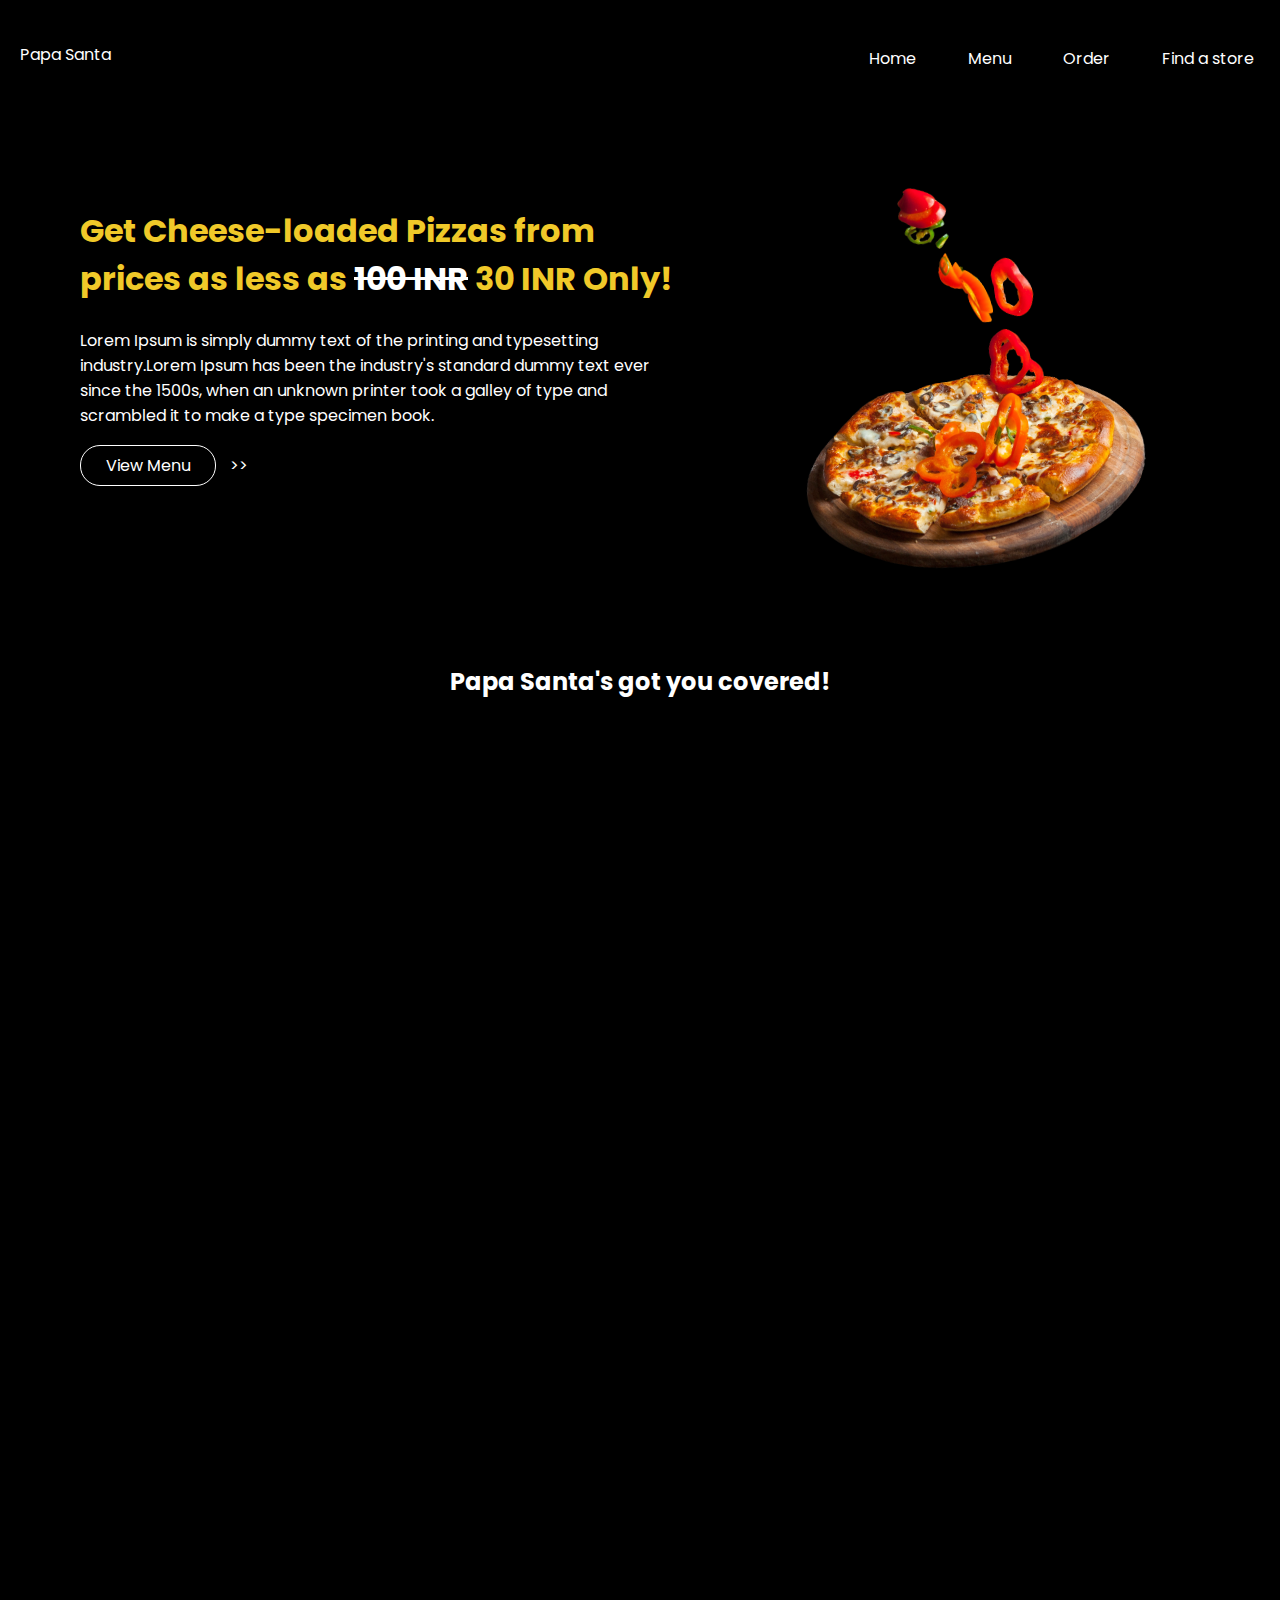
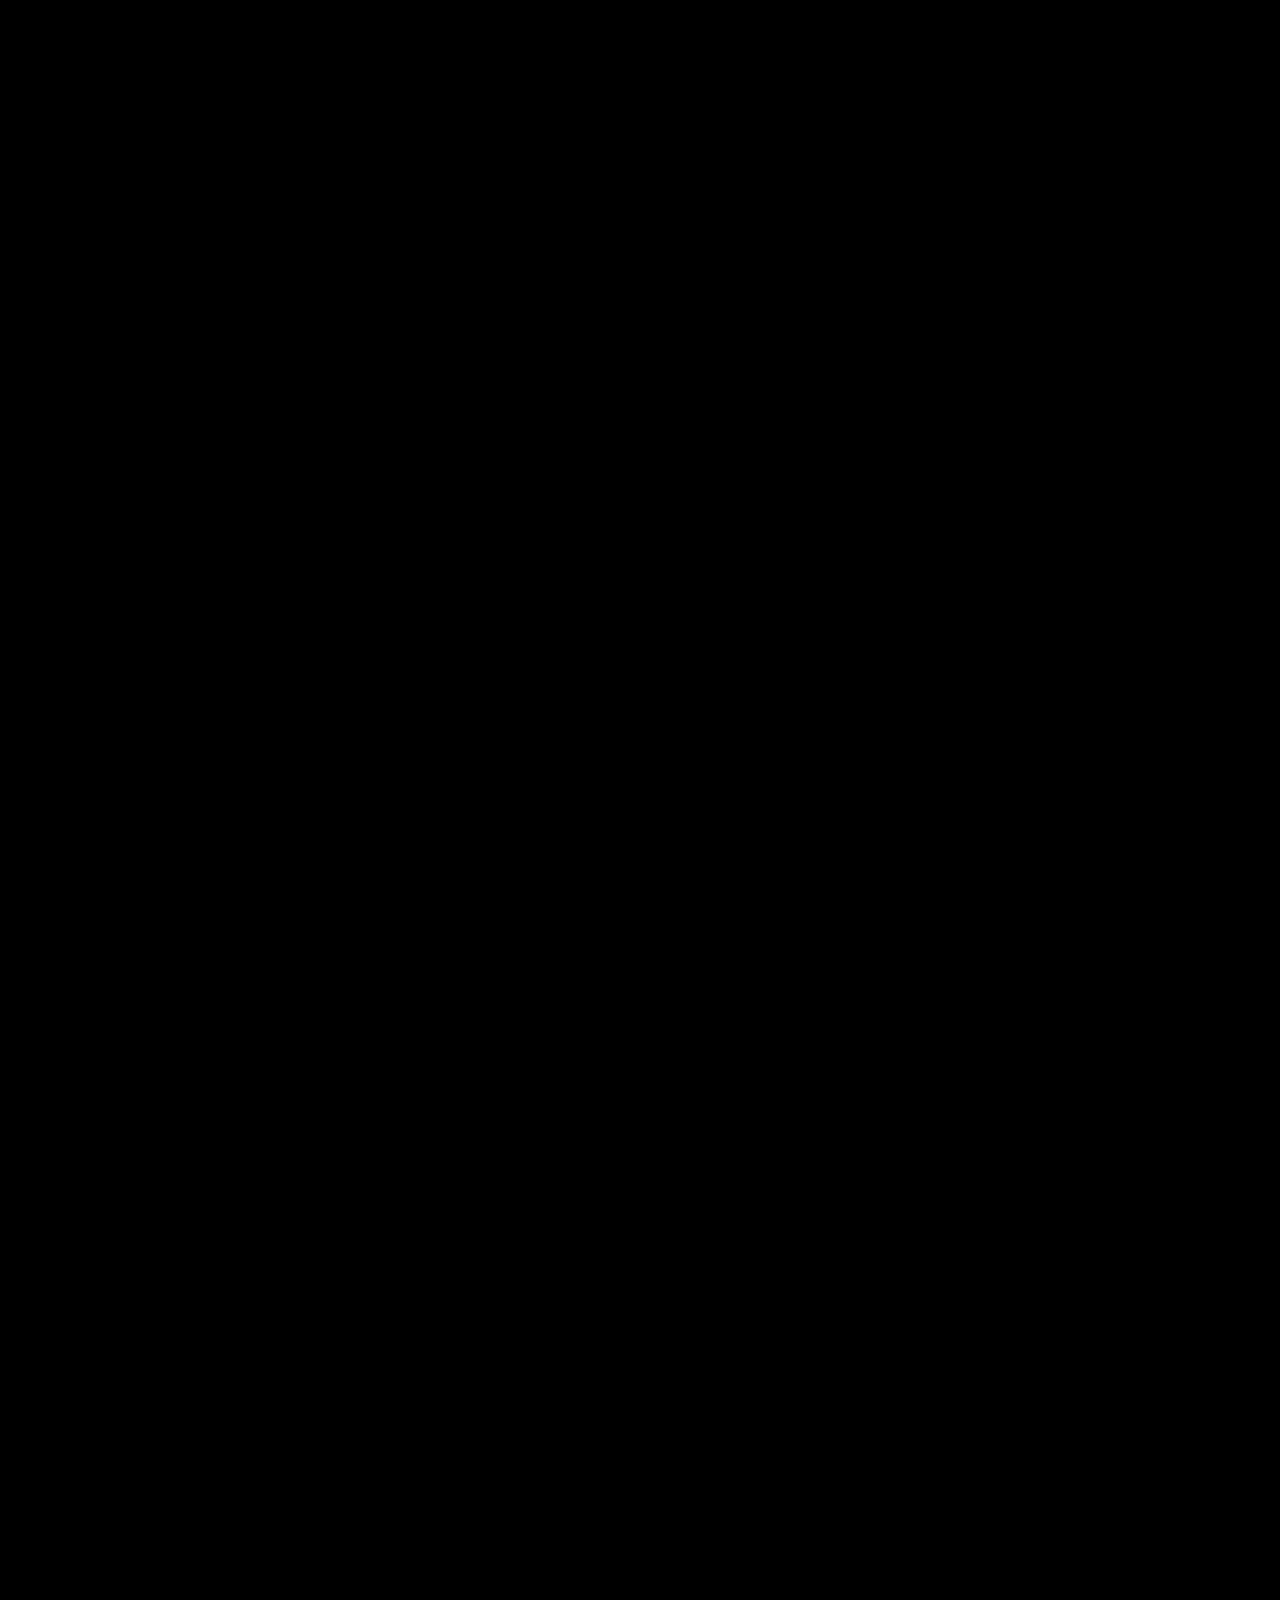
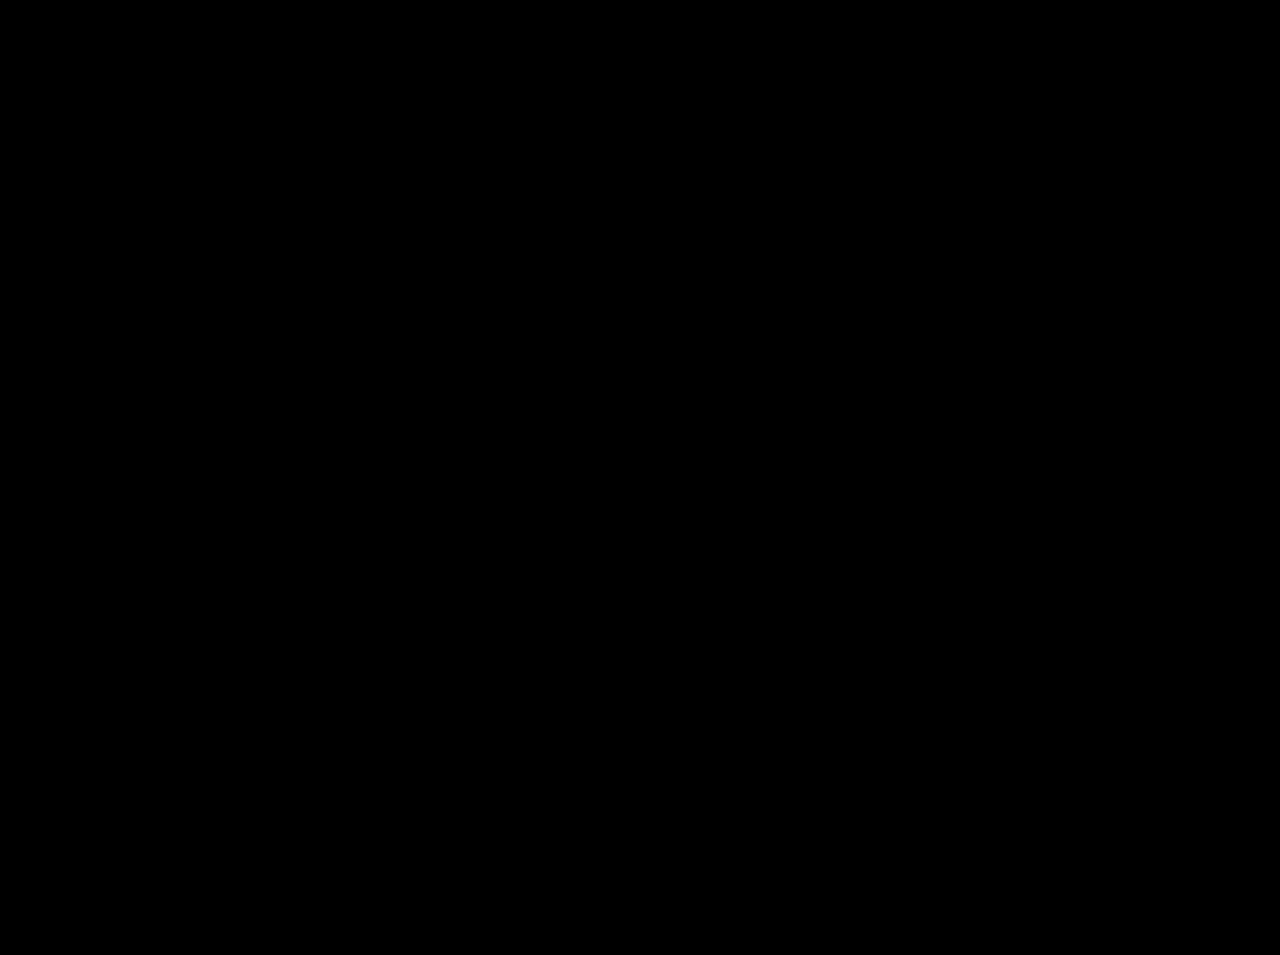
<file: index.html>
<!DOCTYPE html>
<html lang="en">

<head>
    <meta charset="UTF-8">
    <meta http-equiv="X-UA-Compatible" content="IE=edge">
    <meta name="viewport" content="width=device-width, initial-scale=1.0">
    <title>Papa Santa</title>
    <link rel="stylesheet" href="./css/style.css">
    <link rel="preconnect" href="https://fonts.gstatic.com">
    <link href="https://fonts.googleapis.com/css2?family=Poppins&display=swap" rel="stylesheet">
</head>

<body>

    <!--Header Section starts-->

    <nav class="navbar">
        <div class="brand">Papa Santa</div>

        <a href="#" class="toggle-button">
            <span class="bar"></span>
            <span class="bar"></span>
            <span class="bar"></span>
        </a>

        <div class="r-nav">

            <ul>
                <li><a href="index.html">Home</a></li>
                <li><a href="menu.html">Menu</a></li>
                <li><a href="#">Order</a></li>
                <li><a href="#">Find a store</a></li>
            </ul>

        </div>
    </nav>

    <!--Header ends-->

    <!-- Intro div -->

    <div class="intro">
        <div class="hero-img">
            <img class="pizza"
                src="images/side-view-pizza-with-slices-bell-pepper-pizza-slices-flour-board-cookware-removebg-preview.png">
        </div>
        <div class="content-1">
            <h1>Get Cheese-loaded Pizzas from prices as less as <del>100 INR</del> 30 INR Only!</h1><br>
            <p>Lorem Ipsum is simply dummy text of the printing and typesetting industry.Lorem Ipsum has been the
                industry's standard dummy text ever since the 1500s, when an unknown printer took a galley of type and
                scrambled it to make a type specimen book.</p><br><a class="btn" href="menu.html">View Menu</a><span
                class="arrows"> >></span>
        </div>
    </div>

    <!-- Feautures -->

    <div class="outer-1">
        <div class="cont-1">
            <h2>Papa Santa's got you covered!</h2>
            <div class="cont-2 reveal">
                <div class="features">
                    <div class="img-cont"><img src="./images/pizza-removebg-preview.png" class="m-img"></div>
                    <div class="content-2">
                        <h3>Chessy</h3><br>
                        <p> Cheesy bites all day!</p>
                    </div>
                </div>
                <div class="features">
                    <div class="img-cont"><img src="./images/pizza (2).png" class="m-img"></div>
                    <div class="content-2">
                        <h3>Warm and Fresh</h3><br>
                        <p>Served warm and fresh!</p>
                    </div>
                </div>
                <div class="features">
                    <div class="img-cont"><img src="./images/pizza-box-removebg-preview.png" class="m-img"></div>
                    <div class="content-2">
                        <h3>Eco-friendly packages</h3><br>
                        <p>We care about the environment!</p>
                    </div>
                </div>
                <div class="features">
                    <div class="img-cont"><img src="./images/cheap-removebg-preview.png" class="m-img"></div>
                    <div class="content-2">
                        <h3>Affordable Prices</h3><br>
                        <p>We care about you!</p>
                    </div>
                </div>
            </div>
        </div>
    </div>

    <!-- Why Us -->

    <div class="outer-4 reveal">
        <div class="cont-5">
            <div class="cont-5-img-cont"><img src="images/pizza1-removebg-preview.png" class="cont-5-img"></div>
            <div class="cont-5-content">
                <h1 style="color:#F0C929;">Customizable Pizzas!</h1>
                <h1> on top of a diverse menu</h1><br>Customize your pizza with various toppings, cheese and much more.
                Lorem Ipsum is simply dummy text of the printing and typesetting industry.Lorem Ipsum has been the
                industry's standard dummy text ever since the 1500s, when an unknown printer took a galley of type and
                scrambled it to make a type specimen book. <br><br><button class="btn">Customize Now</button><span
                    class="arrows"> >></span>
            </div>
        </div>
    </div>


    <div class="outer-2 reveal">
        <div class="cont-3">
            <div class="cont-3-content">
                <h1>No Added Preservaties or artifical colorants</h1><br><br>All our ingridients are organic and fresh
                out of the farm!Lorem Ipsum is simply dummy text of the printing and typesetting industry. Lorem Ipsum
                has been the industry's standard dummy text ever since the 1500s, when an unknown printer took a galley
                of type and scrambled it to make a type specimen book.
            </div>
            <div class="cont-3-img-cont"><img src="images/ingridients-removebg-preview.png" class="cont-3-img"></div>
        </div>
    </div>

    <div class="outer-3 reveal">
        <div class="cont-4">
            <div class="cont-4-img-cont"><img src="images/coupon-removebg-preview.png" class="cont-4-img"></div>
            <div class="cont-4-content">
                <h1 style="color:#F0C929;">Everyday offers and deals!</h1>
                <h1> because why not?</h1><br>Apart from being known as the cheapest pizza out there, we give out
                everyday deals, coupons and offers! because why not ? Lorem Ipsum is simply dummy text of the printing
                and typesetting industry. <br><br><button class="btn">Get deals</button><span class="arrows"> >></span>
            </div>
        </div>
    </div>

    <!-- Impact -->

    <div class="outer-5 reveal">
        <h2 class="heading">Papa Santa is Changing the industry</h2><br>
        <h2 class="heading" style="color:#F0C929;">Everyday!</h2><br>
        <div class="cont-6">

            <div class="cont-6-img-cont">
                <img src="images/pizza1-removebg-preview.png" class="cont-6-img">
            </div>
            <div class="flex-inner">
                <div class="inners" id="c-img-1">
                    <div><img src="images/Group 1.png" class="c-img"></div>
                    <div>
                        <p>We support farmers by purchasing their produce </p>
                    </div>
                </div>
                <div class="inners" id="c-img-2">
                    <div><img src="images/Group 2.png" class="c-img"></div>
                    <div>
                        <p>We support environmental organizations by donating</p>
                    </div>
                </div>
                <div class="inners" id="c-img-3">
                    <div><img src="images/Group 3.png" class="c-img"></div>
                    <div>
                        <p>We are Non- GMO, all our produce are 100% organic </p>
                    </div>
                </div>
                <div class="inners" id="c-img-4">
                    <div><img src="images/Group 4.png" class="c-img"></div>
                    <div>
                        <p>We support fair trade, we make sure all our trade-partners get paid what they deserve</p>
                    </div>
                </div>
            </div>
        </div>
    </div>

    <!-- Closing div -->

    <div class="outer-6 reveal">
        <div class="cont-7">
            <h2 class="heading">We would <span style="color:#F0C929;">love</span> to serve you <span
                    style="color:#F0C929;">today!</span></h2>
            <img src="images/closing-img-removebg-preview.png" class="close-img"><br>
            <div class="f-btn"><button class="btn ">Find Nearby store</button><span class="arrows"> >></span></div>
        </div>
    </div>

    <!-- Footer -->

    <footer>
        <div class="footer reveal">
            <div class="foot-cont">
                <h3>About-Us</h3>
                We sell organic cheesy pizza's<br> at low rates
            </div>
            <div class="foot-cont">
                <h3>Policy</h3>
                <ul>
                    <li><a href="#">Privacy Policy</a></li>
                    <li><a href="#">Terms and Conditions</a></li>
                    <li><a href="#">Disclosure</a></li>
                    <li><a href="#">Cookie Policy</a></li>
                </ul>
            </div>
            <div class="foot-cont">
                <h3>Order</h3>
                <ul>
                    <li><a href="#">Swiggy</a></li>
                    <li><a href="#">Zomato</a></li>
                    <li><a href="#">Uber Eats</a></li>
                </ul>
            </div>
            <div class="foot-cont">
                <h3>Popular Locations</h3>
                <ul>
                    <li><a href="#">Chennai</a></li>
                    <li><a href="#">Mumbai</a></li>
                    <li><a href="#">Delhi</a></li>
                    <li><a href="#">Banglore</a></li>
                </ul>
            </div>
        </div>
        <p class="sign-off reveal">Coded by S.Everly Precia</p>
    </footer>
    <script src="src/script.js"></script>
</body>

</html>
</file>
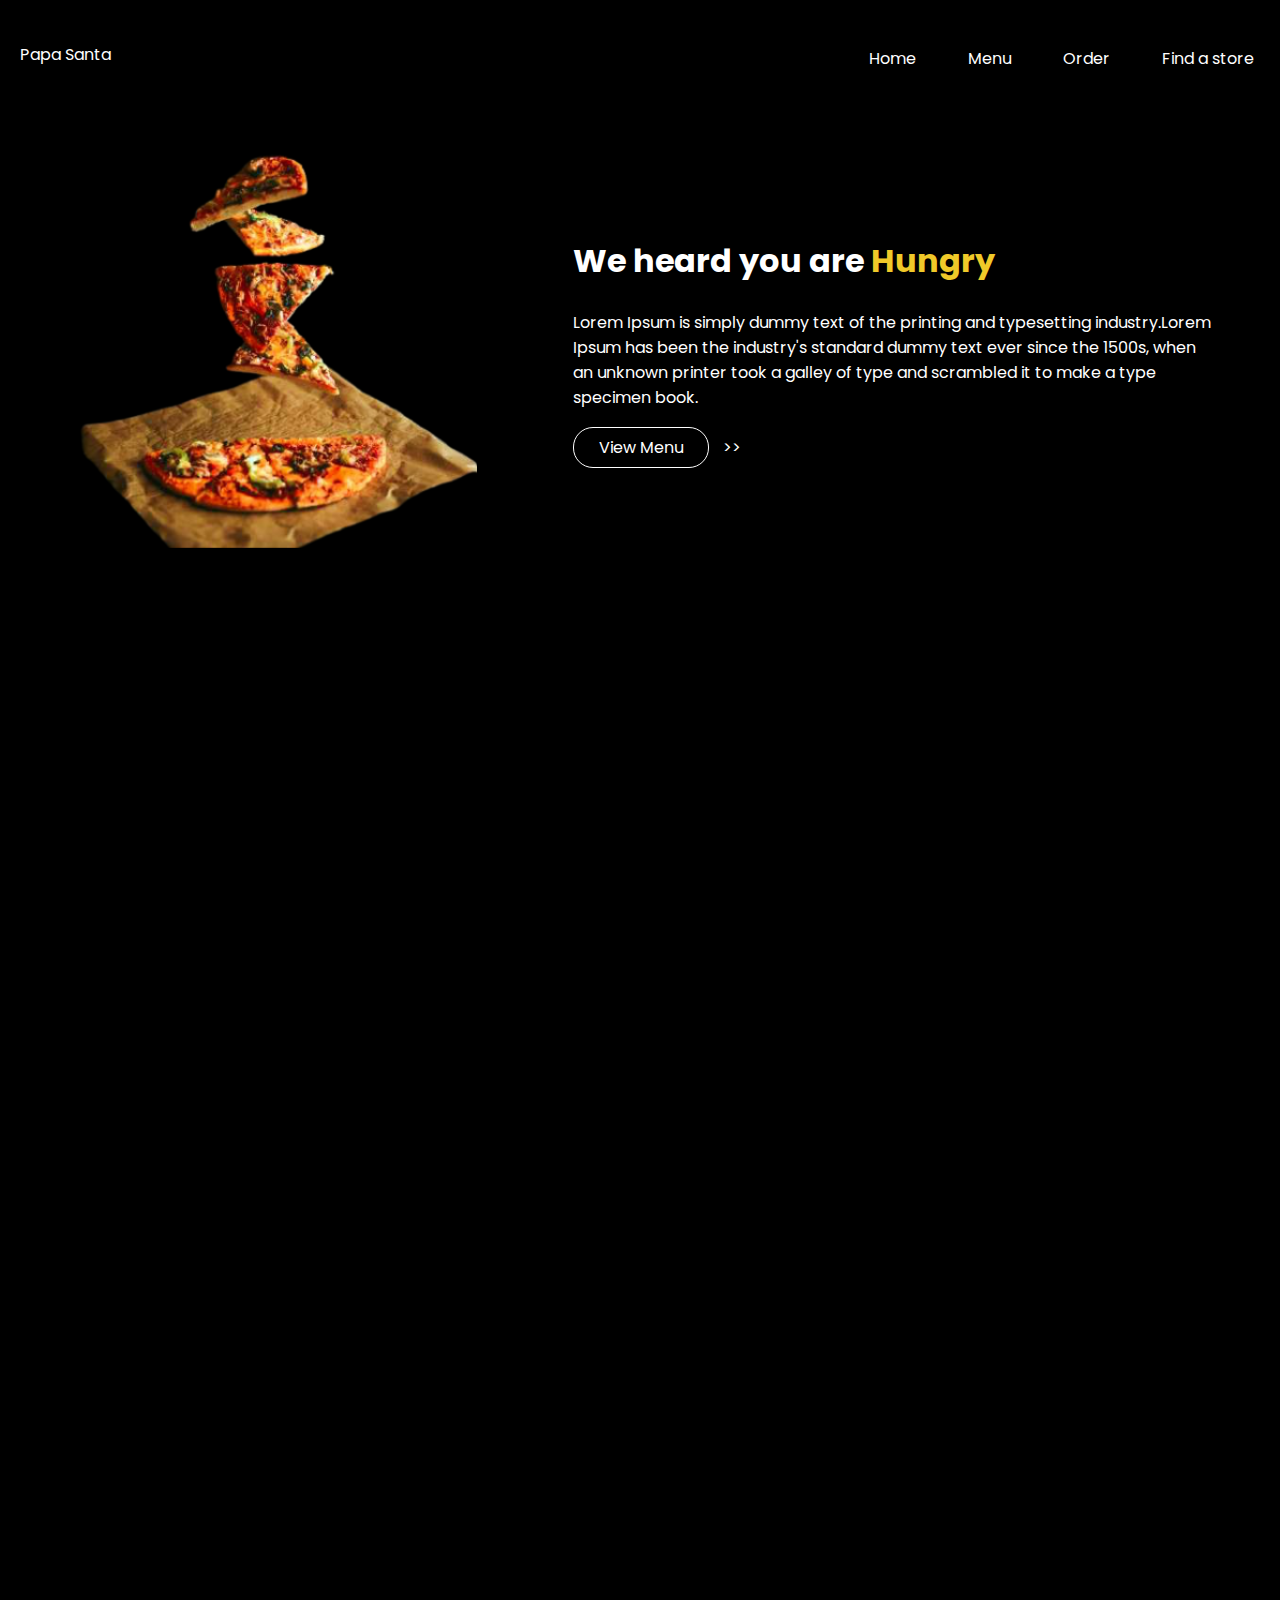
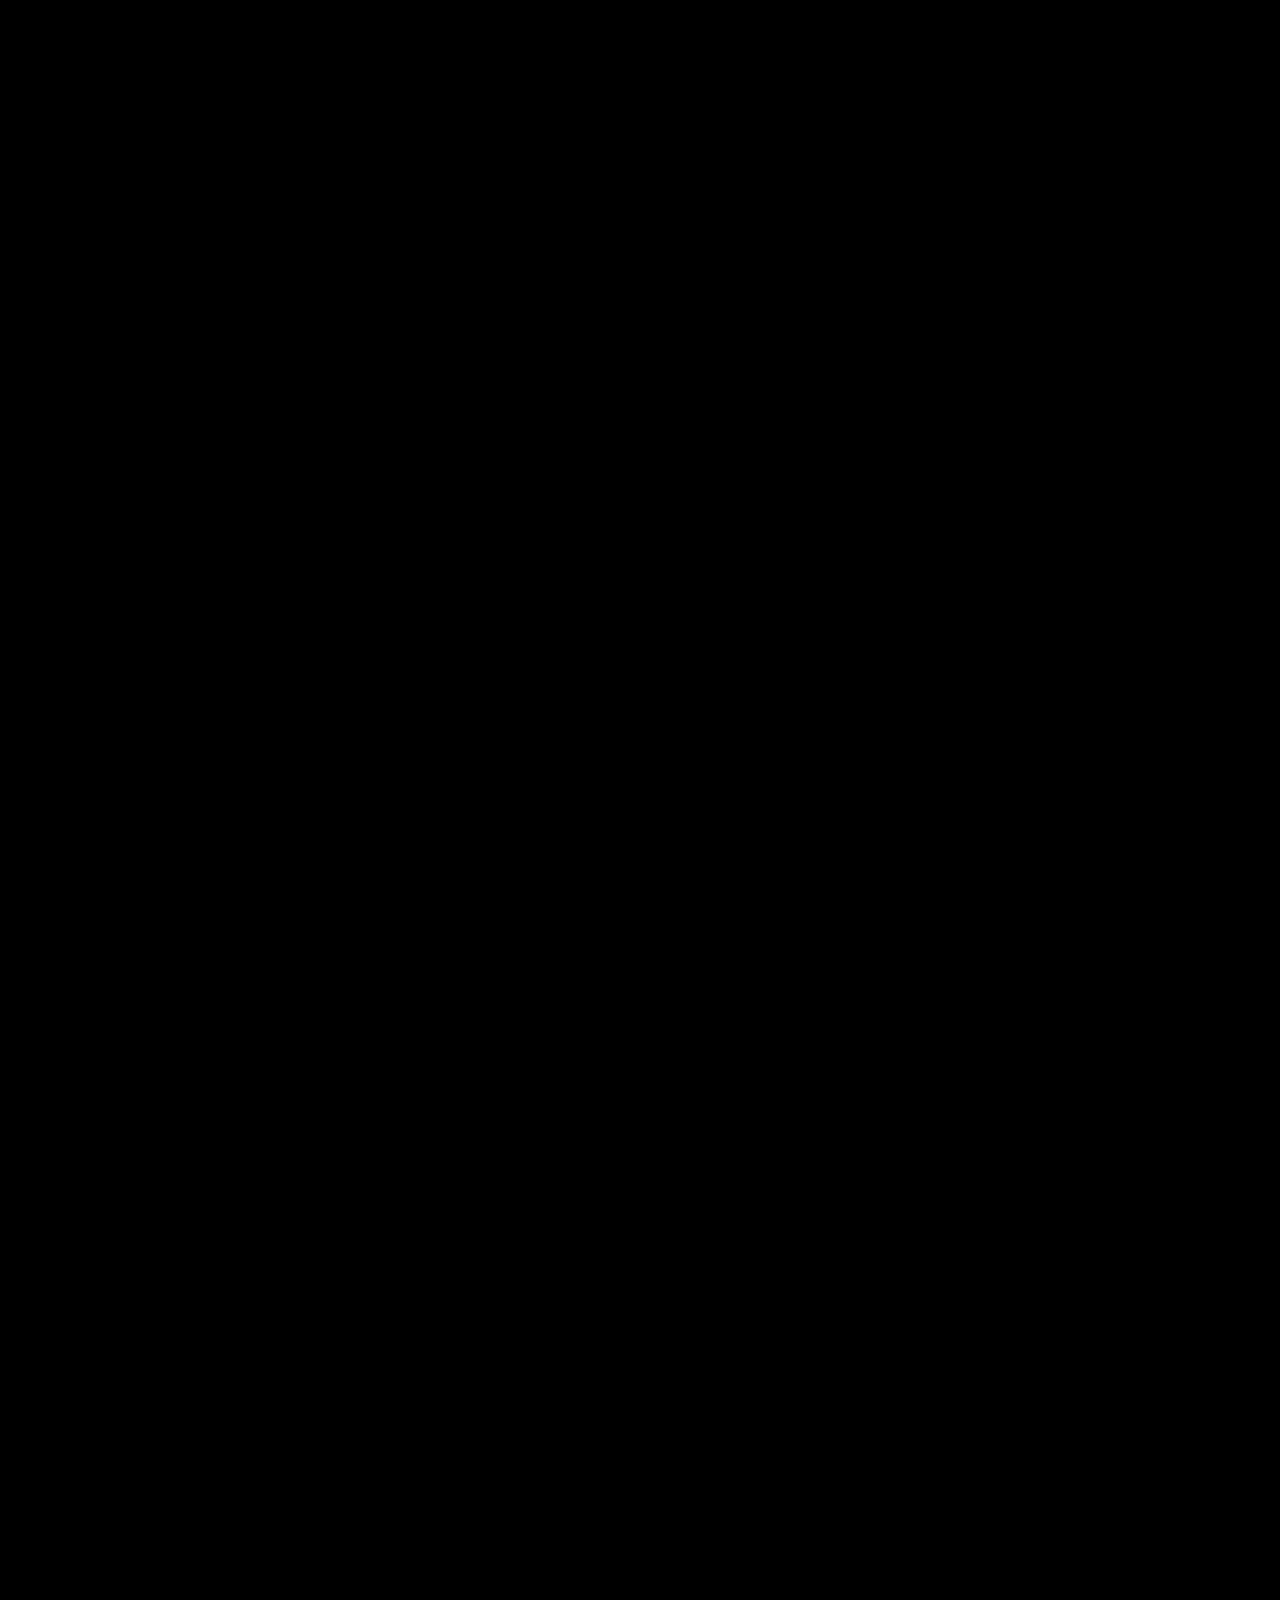
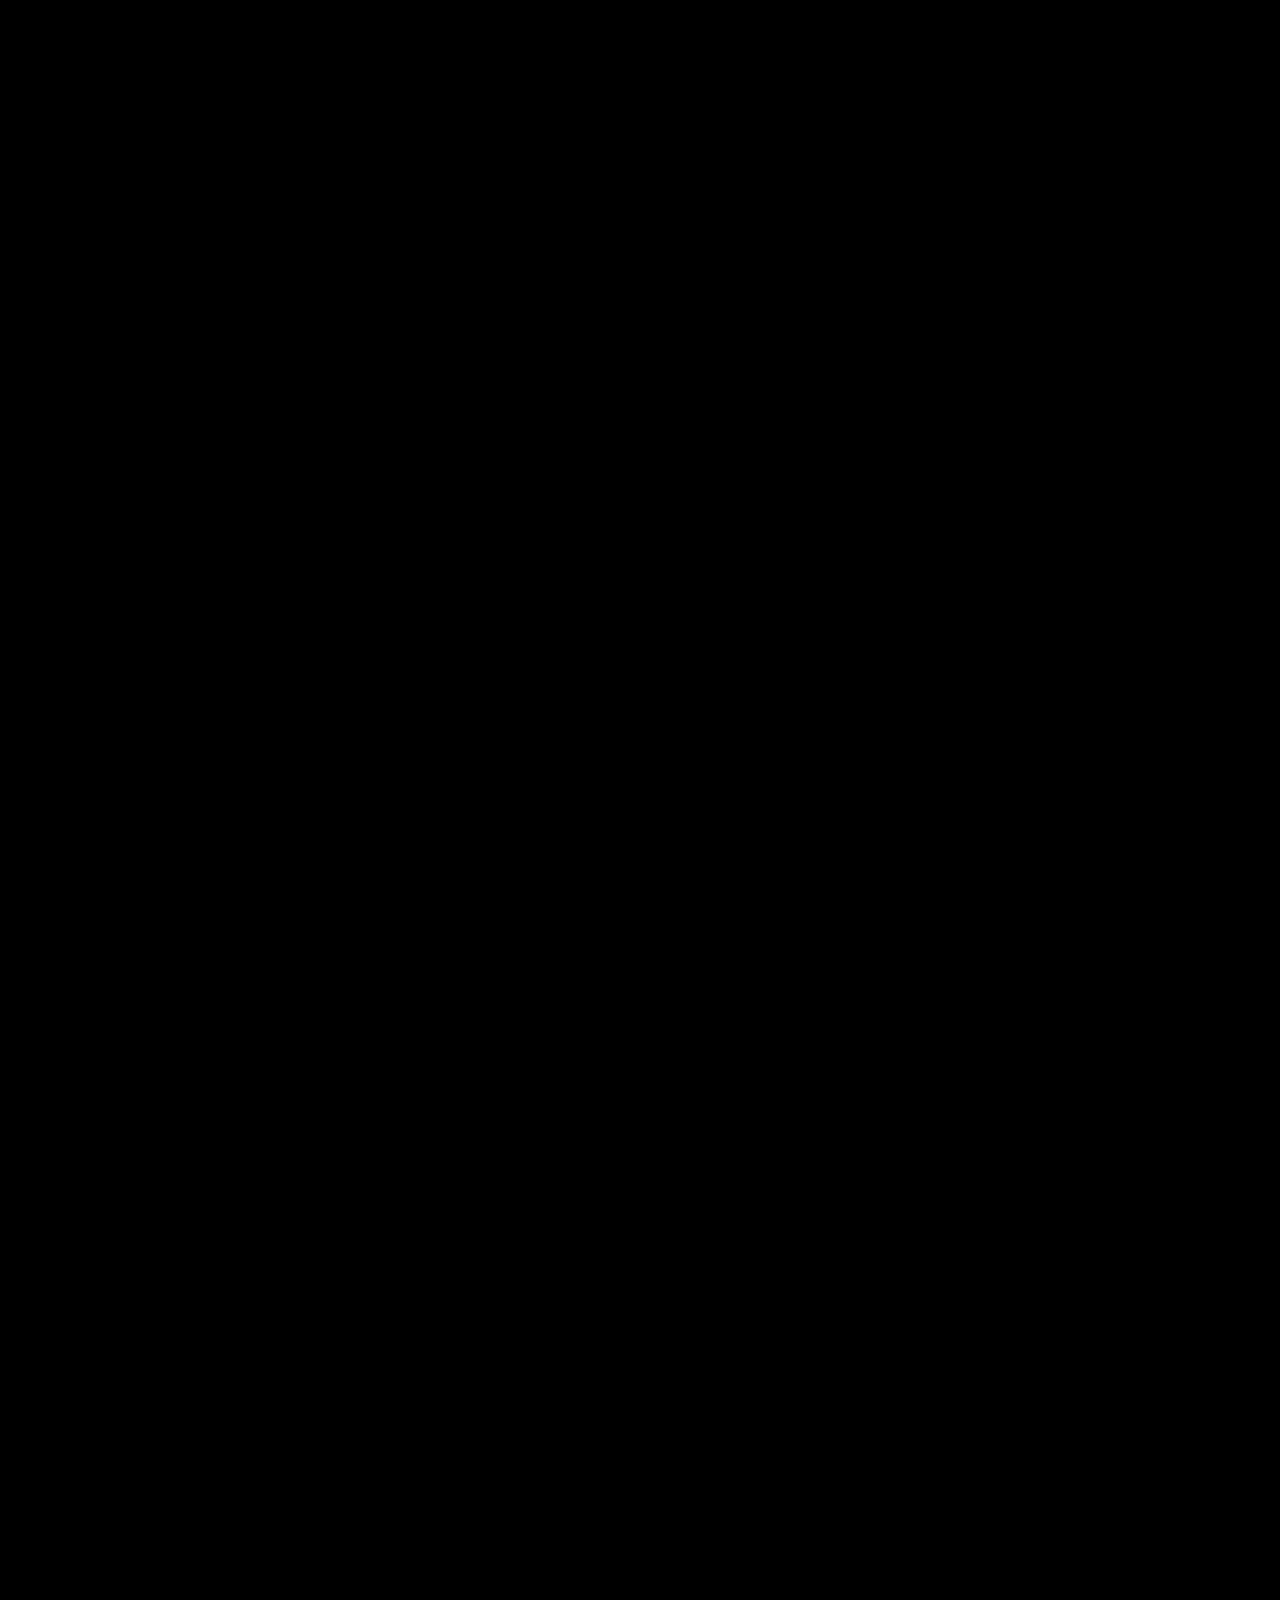
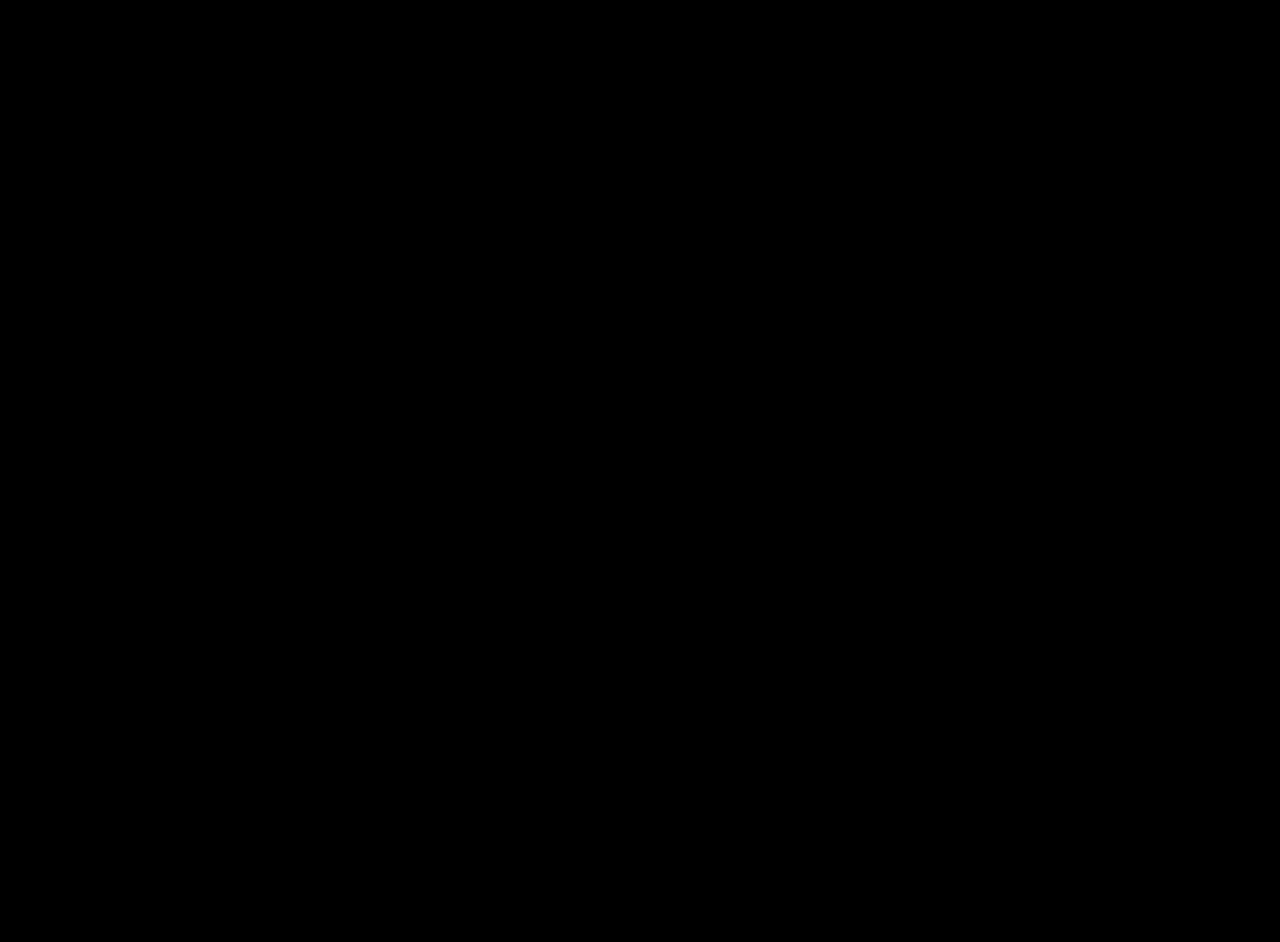
<file: menu.html>
<!DOCTYPE html>
<html lang="en">

<head>
    <meta charset="UTF-8">
    <meta http-equiv="X-UA-Compatible" content="IE=edge">
    <meta name="viewport" content="width=device-width, initial-scale=1.0">
    <title>Menu- Papa Santa</title>
    <link rel="stylesheet" href="./css/menu.css">
    <link rel="preconnect" href="https://fonts.gstatic.com">
    <link href="https://fonts.googleapis.com/css2?family=Poppins&display=swap" rel="stylesheet">
</head>

<body>
    <!--Header Section starts-->

    <nav class="navbar">
        <div class="brand">Papa Santa</div>

        <a href="#" class="toggle-button">
            <span class="bar"></span>
            <span class="bar"></span>
            <span class="bar"></span>
        </a>

        <div class="r-nav">
            <ul>
                <li><a href="index.html">Home</a></li>
                <li><a href="menu.html">Menu</a></li>
                <li><a href="#">Order</a></li>
                <li><a href="#">Find a store</a></li>
            </ul>

        </div>
    </nav>

    <!--Header ends-->

    <!-- Intro div -->

    <div class="intro">
        <div class="hero-img">
            <img class="pizza" src="images/transparent-bg-+-shadow-designify.png">
        </div>
        <div class="content-1">
            <h1>We heard you are <span style="color:#F0C929;">Hungry</span></h1><br>
            <p>Lorem Ipsum is simply dummy text of the printing and typesetting industry.Lorem Ipsum has been the
                industry's standard dummy text ever since the 1500s, when an unknown printer took a galley of type and
                scrambled it to make a type specimen book.</p><br><a href ="#pizza-bar"class="btn">View Menu</a><span
                class="arrows"> >></span>
        </div>
    </div>

    <!-- Pizza Showcase -->

    <div class="pizza-bar  reveal" >

        <div class="pizza-content">
            <div class="cont-4">
                <h1>We have got the <span style="color:#F0C929;">best veg Pizzas</span> in town!</h1>
                <p> A little birdie told us, we believe it's a trustable source. Anyways you should see it for yourself
                    , just to make sure.Lorem Ipsum is simply dummy text of the printing and typesetting industry. Lorem
                    Ipsum has been the industry's standard dummy text ever since the 1500s, when an unknown printer took
                    a galley of type and scrambled it to make a type specimen book.</p>
            </div>
            <div class="cont-5"><img src="images/veg-pizza-removebg-preview.png" class="cont-5-img"></div>
        </div>
        <h2 class="heading" id="pizza-bar">Best Sellers -<span style="color:#F0C929;">Veg</span></h2>
        <div class="pizza-cont">
            <div class="card">
                <div class="img-cont"><img src="images/pizza4-removebg-preview.png" class="card-img"></div>
                <div class="details">
                    <p class="title">Magarita Pizza</p>
                    <p class="title"><del>100 INR</del><span style="color:#F0C929;"> 30 INR</span></p>
                    <p style="color:#F0C929;" class="title">Choose toppings</p><br>
                    <div class="tops"><img src="images/tomata-removebg-preview.png" class="toppings">
                        <img src="images/cheese-removebg-preview.png" class="toppings">
                        <img src="images/onion-removebg-preview.png" class="toppings">
                        <img src="images/chilli-removebg-preview.png" class="toppings">
                    </div>
                </div>
            </div>
            <div class="card">
                <div class="img-cont"><img src="images/pizza1-removebg-preview.png" class="card-img"></div>
                <div class="details">
                    <p class="title">Veg Special</p>
                    <p class="title"><del>100 INR</del><span style="color:#F0C929;"> 30 INR</span></p>
                    <p style="color:#F0C929;" class="title">Choose toppings</p><br>
                    <div class="tops"><img src="images/tomata-removebg-preview.png" class="toppings">
                        <img src="images/cheese-removebg-preview.png" class="toppings">
                        <img src="images/onion-removebg-preview.png" class="toppings">
                        <img src="images/chilli-removebg-preview.png" class="toppings">
                    </div>
                </div>
            </div>
            <div class="card">
                <div class="img-cont"><img src="images/pizza4-removebg-preview.png" class="card-img"></div>
                <div class="details">
                    <p class="title">Mushroom Pizza</p>
                    <p class="title"><del>100 INR</del><span style="color:#F0C929;"> 30 INR</span></p>
                    <p style="color:#F0C929;" class="title">Choose toppings</p><br>
                    <div class="tops"><img src="images/tomata-removebg-preview.png" class="toppings">
                        <img src="images/cheese-removebg-preview.png" class="toppings">
                        <img src="images/onion-removebg-preview.png" class="toppings">
                        <img src="images/chilli-removebg-preview.png" class="toppings">
                    </div>
                </div>
            </div>
            <div class="card">
                <div class="img-cont"><img src="images/pizza1-removebg-preview.png" class="card-img"></div>
                <div class="details">
                    <p class="title">Panner Pizza</p>
                    <p class="title"><del>100 INR</del><span style="color:#F0C929;"> 30 INR</span></p>
                    <p style="color:#F0C929;" class="title">Choose toppings</p><br>
                    <div class="tops"><img src="images/tomata-removebg-preview.png" class="toppings">
                        <img src="images/cheese-removebg-preview.png" class="toppings">
                        <img src="images/onion-removebg-preview.png" class="toppings">
                        <img src="images/chilli-removebg-preview.png" class="toppings">
                    </div>
                </div>
            </div>
        </div>

    </div>

    <div class="pizza-bar reveal" id="non-veg-pizza-bar">

        <div class="pizza-content">
            <div class="cont-5 upper"><img src="images/pizza2-removebg-preview.png" class="cont-5-img"></div>
            <div class="cont-4">
                <h1>Tender <span style="color:#F0C929;">meat bites</span> just for you!</h1>
                <p> Lorem Ipsum is simply dummy text of the printing and typesetting industry. Lorem Ipsum has been the
                    industry's standard dummy text ever since the 1500s, when an unknown printer took a galley of type
                    and scrambled it to make a type specimen book.</p>
            </div>

        </div>
        <h2 class="heading">Best Sellers -<span style="color:#F0C929;">Non Veg</span></h2>
        <div class="pizza-cont">
            <div class="card">
                <div class="img-cont"><img src="images/pizza4-removebg-preview.png" class="card-img"></div>
                <div class="details">
                    <p class="title">Chicken Barbeque Pizza</p>
                    <p class="title"><del>100 INR</del><span style="color:#F0C929;"> 30 INR</span></p>
                    <p style="color:#F0C929;" class="title">Choose toppings</p><br>
                    <div class="tops"><img src="images/tomata-removebg-preview.png" class="toppings">
                        <img src="images/cheese-removebg-preview.png" class="toppings">
                        <img src="images/onion-removebg-preview.png" class="toppings">
                        <img src="images/chilli-removebg-preview.png" class="toppings">
                    </div>
                </div>
            </div>
            <div class="card">
                <div class="img-cont"><img src="images/pizza1-removebg-preview.png" class="card-img"></div>
                <div class="details">
                    <p class="title">Non-Veg Special</p>
                    <p class="title"><del>100 INR</del><span style="color:#F0C929;"> 30 INR</span></p>
                    <p style="color:#F0C929;" class="title">Choose toppings</p><br>
                    <div class="tops"><img src="images/tomata-removebg-preview.png" class="toppings">
                        <img src="images/cheese-removebg-preview.png" class="toppings">
                        <img src="images/onion-removebg-preview.png" class="toppings">
                        <img src="images/chilli-removebg-preview.png" class="toppings">
                    </div>
                </div>
            </div>
            <div class="card">
                <div class="img-cont"><img src="images/pizza4-removebg-preview.png" class="card-img"></div>
                <div class="details">
                    <p class="title">Chicken tikka Pizza</p>
                    <p class="title"><del>100 INR</del><span style="color:#F0C929;"> 30 INR</span></p>
                    <p style="color:#F0C929;" class="title">Choose toppings</p><br>
                    <div class="tops"><img src="images/tomata-removebg-preview.png" class="toppings">
                        <img src="images/cheese-removebg-preview.png" class="toppings">
                        <img src="images/onion-removebg-preview.png" class="toppings">
                        <img src="images/chilli-removebg-preview.png" class="toppings">
                    </div>
                </div>
            </div>
            <div class="card">
                <div class="img-cont"><img src="images/pizza1-removebg-preview.png" class="card-img"></div>
                <div class="details">
                    <p class="title">Grilled chicken Pizza</p>
                    <p class="title"><del>100 INR</del><span style="color:#F0C929;"> 30 INR</span></p>
                    <p style="color:#F0C929;" class="title">Choose toppings</p><br>
                    <div class="tops"><img src="images/tomata-removebg-preview.png" class="toppings">
                        <img src="images/cheese-removebg-preview.png" class="toppings">
                        <img src="images/onion-removebg-preview.png" class="toppings">
                        <img src="images/chilli-removebg-preview.png" class="toppings">
                    </div>
                </div>
            </div>
        </div>

    </div>

    <div class="pizza-bar reveal" id="thin-crust-pizzas">

        <div class="pizza-content">
            <div class="cont-4">
                <h1>Thin Crust Pizzas <span style="color:#F0C929;">all the way!</span></h1>
                <p>Lorem Ipsum is simply dummy text of the printing and typesetting industry. Lorem Ipsum has been the
                    industry's standard dummy text ever since the 1500s, when an unknown printer took a galley of type
                    and scrambled it to make a type specimen book.Lorem Ipsum is simply dummy text of the printing and
                    typesetting industry.</p>
            </div>
            <div class="cont-5"><img src="images/pizza1-removebg-preview.png" class="cont-5-img"></div>
        </div>
        <h2 class="heading">Best Sellers -<span style="color:#F0C929;">Thin Crust</span></h2>
        <div class="pizza-cont">
            <div class="card">
                <div class="img-cont"><img src="images/pizza4-removebg-preview.png" class="card-img"></div>
                <div class="details">
                    <p class="title">Magarita thin crust Pizza</p>
                    <p class="title"><del>100 INR</del><span style="color:#F0C929;"> 30 INR</span></p>
                    <p style="color:#F0C929;" class="title">Choose toppings</p><br>
                    <div class="tops"><img src="images/tomata-removebg-preview.png" class="toppings">
                        <img src="images/cheese-removebg-preview.png" class="toppings">
                        <img src="images/onion-removebg-preview.png" class="toppings">
                        <img src="images/chilli-removebg-preview.png" class="toppings">
                    </div>
                </div>
            </div>
            <div class="card">
                <div class="img-cont"><img src="images/pizza1-removebg-preview.png" class="card-img"></div>
                <div class="details">
                    <p class="title">Veg Special thin crust</p>
                    <p class="title"><del>100 INR</del><span style="color:#F0C929;"> 30 INR</span></p>
                    <p style="color:#F0C929;" class="title">Choose toppings</p><br>
                    <div class="tops"><img src="images/tomata-removebg-preview.png" class="toppings">
                        <img src="images/cheese-removebg-preview.png" class="toppings">
                        <img src="images/onion-removebg-preview.png" class="toppings">
                        <img src="images/chilli-removebg-preview.png" class="toppings">
                    </div>
                </div>
            </div>
            <div class="card">
                <div class="img-cont"><img src="images/pizza4-removebg-preview.png" class="card-img"></div>
                <div class="details">
                    <p class="title">Non Veg Special thin crust</p>
                    <p class="title"><del>100 INR</del><span style="color:#F0C929;"> 30 INR</span></p>
                    <p style="color:#F0C929;" class="title">Choose toppings</p><br>
                    <div class="tops"><img src="images/tomata-removebg-preview.png" class="toppings">
                        <img src="images/cheese-removebg-preview.png" class="toppings">
                        <img src="images/onion-removebg-preview.png" class="toppings">
                        <img src="images/chilli-removebg-preview.png" class="toppings">
                    </div>
                </div>
            </div>
            <div class="card">
                <div class="img-cont"><img src="images/pizza1-removebg-preview.png" class="card-img"></div>
                <div class="details">
                    <p class="title">Chicken thin crust Pizza</p>
                    <p class="title"><del>100 INR</del><span style="color:#F0C929;"> 30 INR</span></p>
                    <p style="color:#F0C929;" class="title">Choose toppings</p><br>
                    <div class="tops"><img src="images/tomata-removebg-preview.png" class="toppings">
                        <img src="images/cheese-removebg-preview.png" class="toppings">
                        <img src="images/onion-removebg-preview.png" class="toppings">
                        <img src="images/chilli-removebg-preview.png" class="toppings">
                    </div>
                </div>
            </div>
        </div>

    </div>
    <div class="pizza-bar reveal" id="cheesy-pizzas">

        <div class="pizza-content">

            <div class="cont-5 upper"><img src="images/cheesy-removebg-preview.png" class="cont-5-img"></div>
            <div class="cont-4">
                <h1>Never too <span style="color:#F0C929;">Cheesy</span> </h1>
                <p>Lorem Ipsum is simply dummy text of the printing and typesetting industry. Lorem Ipsum has been the
                    industry's standard dummy text ever since the 1500s, when an unknown printer took a galley of type
                    and scrambled it to make a type specimen book.</p>
            </div>

        </div>
        <h2 class="heading">Best Sellers -<span style="color:#F0C929;">Cheesy Pizzas</span></h2>
        <div class="pizza-cont">
            <div class="card">
                <div class="img-cont"><img src="images/pizza4-removebg-preview.png" class="card-img"></div>
                <div class="details">
                    <p class="title">Magarita Cheese Pizza</p>
                    <p class="title"><del>100 INR</del><span style="color:#F0C929;"> 30 INR</span></p>
                    <p style="color:#F0C929;" class="title">Choose toppings</p><br>
                    <div class="tops"><img src="images/tomata-removebg-preview.png" class="toppings">
                        <img src="images/cheese-removebg-preview.png" class="toppings">
                        <img src="images/onion-removebg-preview.png" class="toppings">
                        <img src="images/chilli-removebg-preview.png" class="toppings">
                    </div>
                </div>
            </div>
            <div class="card">
                <div class="img-cont"><img src="images/pizza1-removebg-preview.png" class="card-img"></div>
                <div class="details">
                    <p class="title">Veg Cheese Special</p>
                    <p class="title"><del>100 INR</del><span style="color:#F0C929;"> 30 INR</span></p>
                    <p style="color:#F0C929;" class="title">Choose toppings</p><br>
                    <div class="tops"><img src="images/tomata-removebg-preview.png" class="toppings">
                        <img src="images/cheese-removebg-preview.png" class="toppings">
                        <img src="images/onion-removebg-preview.png" class="toppings">
                        <img src="images/chilli-removebg-preview.png" class="toppings">
                    </div>
                </div>
            </div>
            <div class="card">
                <div class="img-cont"><img src="images/pizza4-removebg-preview.png" class="card-img"></div>
                <div class="details">
                    <p class="title">Non-veg Cheese Pizza</p>
                    <p class="title"><del>100 INR</del><span style="color:#F0C929;"> 30 INR</span></p>
                    <p style="color:#F0C929;" class="title">Choose toppings</p><br>
                    <div class="tops"><img src="images/tomata-removebg-preview.png" class="toppings">
                        <img src="images/cheese-removebg-preview.png" class="toppings">
                        <img src="images/onion-removebg-preview.png" class="toppings">
                        <img src="images/chilli-removebg-preview.png" class="toppings">
                    </div>
                </div>
            </div>
            <div class="card">
                <div class="img-cont"><img src="images/pizza1-removebg-preview.png" class="card-img"></div>
                <div class="details">
                    <p class="title">Chicken Cheese Pizza</p>
                    <p class="title"><del>100 INR</del><span style="color:#F0C929;"> 30 INR</span></p>
                    <p style="color:#F0C929;" class="title">Choose toppings</p><br>
                    <div class="tops"><img src="images/tomata-removebg-preview.png" class="toppings">
                        <img src="images/cheese-removebg-preview.png" class="toppings">
                        <img src="images/onion-removebg-preview.png" class="toppings">
                        <img src="images/chilli-removebg-preview.png" class="toppings">
                    </div>
                </div>
            </div>
        </div>

    </div>

    <!-- Closing div -->

    <div class="close reveal">
        <h2>You should come to dine with us this <span style="color:#F0C929;"> week!</span></h2><br>
        <img src="images/closing-img-removebg-preview.png" class="closing-img"><br>
        <div class="f-btn"><button class="btn ">Reserve a table</button><span class="arrows"> >></span></div>
    </div>

    <!-- Footer -->
    <footer>
        <div class="footer reveal">
            <div class="foot-cont">
                <h3>About-Us</h3>
                We sell organic cheesy pizza's<br> at low rates
            </div>
            <div class="foot-cont">
                <h3>Policy</h3>
                <ul>
                    <li><a href="#">Privacy Policy</a></li>
                    <li><a href="#">Terms and Conditions</a></li>
                    <li><a href="#">Disclosure</a></li>
                    <li><a href="#">Cookie Policy</a></li>
                </ul>
            </div>
            <div class="foot-cont">
                <h3>Order</h3>
                <ul>
                    <li><a href="#">Swiggy</a></li>
                    <li><a href="#">Zomato</a></li>
                    <li><a href="#">Uber Eats</a></li>
                </ul>
            </div>
            <div class="foot-cont">
                <h3>Popular Locations</h3>
                <ul>
                    <li><a href="#">Chennai</a></li>
                    <li><a href="#">Mumbai</a></li>
                    <li><a href="#">Delhi</a></li>
                    <li><a href="#">Banglore</a></li>
                </ul>
            </div>
        </div>
        <p class="sign-off reveal">Coded by S.Everly Precia</p>
    </footer>
    <script src="src/script.js"></script>
</body>

</html>
</file>
<file: css/style.css>
*{
    font-family: 'Poppins', sans-serif;
    box-sizing: border-box;
    margin:0;
    padding:0;
    color:white;
    
}

/* Navbar css starts*/

.navbar{
    display: flex;
    justify-content: space-between;
    align-items: center;
    padding: 20px 0px;
}
.r-nav ul{
    margin: 0;
    padding: 0;
    display: flex;
}
.r-nav li{
    list-style:none;
    margin:10px;
}
.r-nav a{
    text-decoration: none;
    padding:1rem;
    display: block;
}
.toggle-button{
    position: absolute;
    top:2.3rem;
    right:1rem;
    display:none;
    flex-direction: column;
    justify-content: space-between;
    width:30px;
    height:21px;
}
.toggle-button .bar{
    height:3px;
    width:100%;
    border-radius: 10px;
    background-color: white;
}
.brand{
    padding: 20px;
    padding-top: 12px;
}

body{
    background-color:black;
}
.r-nav li a:hover{
    color: #F0C929;
    transition: all .3s ease;
}
/* Navbar css ends*/

.intro{
    margin: 30px;
    display: flex;
   justify-content: space-evenly;
}

.hero-img{
    order:2;
    padding:30px;
}

.pizza{
    transform: rotate(-8deg);
    width:400px;
    height: 400px;
    animation:motion 2s alternate infinite;
}
@keyframes motion{
    0%{transform: translateY(0px);}
    100%{transform: translateY(-15px);}
}
.content-1 h1{
    color:#F0C929 !important;
}
.content-1{
    padding-top: 60px;
    width: 50%;
    
}
.btn{
    padding: 8px 25px;
    border-radius: 20px;
    border:1px solid white;
    background-color: black;
    cursor: pointer;
    text-decoration: none;
    animation:btn 1.5s alternate infinite;
    
}
.arrows{
    margin-left: 10px;
    margin-top: 5px;
    animation:arrow 1.5s alternate infinite;
}
@keyframes arrow{
    0%{color:white;}
    50%{color:#F0C929;}
    100%{color:white;}
}
@keyframes btn {
    0%{border: 1px solid white;}
    50%{border: 1px solid #F0C929;}
    100%{border: 1px solid white;}
}
.outer-1{
    background-color: black;
}
.cont-1{
    padding:20px;
    /* background-image: url("../images/269-removebg-preview.png"); */
    
}
.cont-1 h2{
    text-align: center;
}
.m-img{
    width:50px;
    height: 50px;
}
.cont-2{
    display: flex;
    justify-content: space-evenly;
    margin: 30px 0px;
    margin-top: 60px;
}
.features{
    width:270px;
    height: 270px;
    border: 3px solid white;
    border-radius: 20px;
}
.features .img-cont{
    text-align: center;
    margin-top: 60px;
}
.content-2{
   
    padding: 20px;
}
.content-2 h3{
    text-align: center;
    color: #F0C929;
}
.content-2 p{
    text-align: center;
}
.outer-2,.outer-3,.outer-4,.outer-5,.outer-6{
    margin-top:30px;
    
}
.cont-3,.cont-4,.cont-5{
    display:flex;
    justify-content: space-between;
    margin-right: 30px;
    margin-left:30px;
    padding: 30px;
}

.cont-3-content{
    
    width:50%;
    
}
.cont-3-img{
    width: 408px;
    height: 408px;
}

.cont-3-content h1{
    color: #F0C929;
}
.cont-4-content,.cont-5-content{
    width:50%;
}
.cont-4-img{
    width:510px;
}


.cont-6-img-cont{
   
    padding:30px;
    margin-left:100px;
}
.outer-5{
    margin-top: 50px;
}
.cont-6{
    margin-top: 30px;
    margin-left:30px;

}
.heading{
    text-align: center;
    padding: 20px;
}
.cont-6{
    display: flex;
    position: relative;
}
.c-img{
    width:70px;
    border: 3px solid #F0C929;
    border-radius: 50%;
}
.cont-5-img-cont,.cont-3-img-cont{
    text-align: center;
}
.inners{
    display: flex;
    align-items: center;
    position: absolute;
}
.inners .c-img{
    margin-right:15px;
}
.inners{
    margin-right: 20px;
}

#c-img-1{
    top:12px;

}
#c-img-2{
    top:104px;
    left: 490px;
}
#c-img-3{
    top:204px;
    left: 485px;
}
#c-img-4{
    top:304px;
    left: 440px;
}
.cont-7{
    margin-top:60px;
    text-align: center;
}
.close-img{
    margin-top: 20px;
    width:475px;
}
.f-btn{
    margin-top: 20px;
}
.footer{
    display: flex;
    justify-content: space-between;
    padding: 20px;
    margin: 10px;
    margin-top: 90px;
    
}
footer ul{
    list-style: none;
}
footer ul li a{
    text-decoration: none;
}
footer ul li{
    margin:20px 0px;
}
footer h3{
    color:#F0C929;
}
.sign-off{
    text-align: center;
    color: #F0C929;
    padding: 20px;
    
}
.reveal{
    position: relative;
    transform: translateY(150px);
    opacity:0;
    transition: all 1s ease;
}
.reveal.active{
    transform: translateY(0px);
    opacity:1;
}
/* Media Queries */
@media (max-width: 1024px){
    .toggle-button{
        display: flex;
    }
    .r-nav{
        display: none;
        width:100%;
        padding:20px 0px;
        z-index:100;
        background-color: white;
        
       

    }

    .brand{
        padding-top:14px ;
    }
    .navbar{
        flex-direction: column;
        align-items: flex-start;
    }
    .navbar ul{
        width:100%;
        flex-direction: column;
    } 
 
    .r-nav li a{
        padding: .5rem 1rem;
        color:black;
    }
    .inner-cont{
        width:200px;
        height:200px;
    }
   .r-nav.act{
    display: flex;
    }
    

    
   
}
@media (max-width: 1214px){
.cont-2{
    display: grid;
    grid-template-columns: repeat(2,auto);
    grid-row-gap:50px;
}
}
@media (max-width: 993px){

    .cont-5,.cont-3,.cont-4{
        display: flex;
        flex-direction: column;
        justify-content: center;
        align-items: center;
        margin: 10px;
    }
    .cont-3-content,.cont-5-content,.cont-4-content{
        width:100%;
    }
    .cont-5-img-cont,.cont-3-img-cont,.cont-4-img-cont{
        order:2;
        margin-top: 50px;
    }
    .cont-6-img-cont{
        margin-left: 30px;
    }
    #c-img-2{
        left:445px;
    }
    #c-img-3{
        left:440px;
    }
    #c-img-4{
        left:409px;
    }
    .cont-4{
        margin-bottom: 50px;
    }
    .cont-6{
        margin-bottom: 50px;
    }
}
@media (max-width: 942px){
  .intro{
      flex-direction: column;
      justify-content: center;
      align-items: center;
  }
  .content-1{
      width:100%;
  }
 
}
@media (max-width: 873px){
    .cont-6{
        flex-direction: column;
        justify-content: center;
        align-items: center;
        margin-right:30px;
    }
    .cont-6-img-cont{
        margin-left: 0px;
    }
    .inners{
        position: static;
        
    }
    .flex-inner{
        padding: 30px;
        margin-left: 30px;
    }
    .inners{
        margin-bottom: 20px;
    }
}
@media (max-width: 657px){
    .cont-2{
        grid-template-columns: repeat(1,auto);
    }
}
@media (max-width: 869px){
    .footer{
        display: grid;
        grid-template-columns: repeat(2,auto);
        grid-row-gap:20px;
    }

}
@media (max-width: 565px){
    .footer{
       
        grid-template-columns: repeat(1,auto);
  
    }
    .flex-inner{
        margin-left: 0px;
    }
    .cont-5-img{
        width:212px;
    }
    .cont-4-img{
        width:410px;
    }
    .cont-3-img{
        width:308px;
        height:308px;
    }
    .close-img{
        width:375px;
    }
}
@media (max-width: 477px){
   .cont-4-img{
       width:310px;
   }
   .pizza{
       width:300px;
       height: 300px;
   }
   .flex-inner{
       padding:10px;
   }
   .inners{
       margin-right:0px;
   }
   .cont-3-img{
       width:208px;
       height: 208px;
   }
   .close-img{
       width:275px;
   }
   .cont-6-img{
       width:212px;
   }
}
</file>
<file: css/menu.css>
*{
    font-family: 'Poppins', sans-serif;
    box-sizing: border-box;
    margin:0;
    padding:0;
    color:white;
    
}
html{
    scroll-behavior: smooth;
}

/* Navbar css starts*/

.navbar{
    display: flex;
    justify-content: space-between;
    align-items: center;
    padding: 20px 0px;
}
.r-nav ul{
    margin: 0;
    padding: 0;
    display: flex;
}
.r-nav li{
    list-style:none;
    margin:10px;
}
.r-nav a{
    text-decoration: none;
    padding:1rem;
    display: block;
}
.r-nav li a:hover{
    color: #F0C929;
    transition: all .3s ease;
}
.toggle-button{
    position: absolute;
    top:2.3rem;
    right:1rem;
    display:none;
    flex-direction: column;
    justify-content: space-between;
    width:30px;
    height:21px;
}
.toggle-button .bar{
    height:3px;
    width:100%;
    border-radius: 10px;
    background-color: white;
}
.brand{
    padding: 20px;
    padding-top: 12px;
}

body{
    background-color:black;
}
/* Navbar css ends*/

.intro{
 
    display: flex;
   justify-content: space-evenly;
   
}
.hero-img img{
    width: 400px;
    animation:motion 2s alternate infinite;
}
@keyframes motion{
    0%{transform: translateY(0px);}
    100%{transform: translateY(-15px);}
}

.hero-img{
    padding: 30px;
}
.content-1{
    padding-top: 90px;
    margin:20px;
    margin-top: 30px;
    width: 50%;
}
.cont{
    padding: 30px;
    margin: 30px;
    

}
.cont-2{
    display: flex;
    justify-content: center;
    
}
.cont-2-img{
    animation:rotater 80s infinite linear;
}
@keyframes rotater {
    from{transform: rotate(0deg);}
    to{transform: rotate(360deg);}
    
}
.cont h2{
 text-align: center;
}
.cont-2{
    margin-right:40px;
    margin-left:40px;
}
.veg , .non-veg{
    transform: skewX(20deg); 
    width:300px;
    height:70px;
    text-align: center;
    cursor: pointer;
    border-radius: 10px;
}
.cheesy,.thin-crust{
    transform: skewX(-20deg); 
    width:300px;
    height:70px;
    text-align: center;
    cursor: pointer;
    border-radius: 10px;
}
.veg ,.thin-crust{
    border:3px solid #F0C929;
    padding-top:1px ;
    margin-bottom: 5px;
}
.cheesy,.non-veg{
    border: 3px solid #9D0505;
    padding-top:1px ;
}
.inner-cont{
    display: flex;
    justify-content: space-between;
    align-items: center;
    margin-top: 50px;
}
/* .veg h2,.thin-crust h2{
   color:black;
  
} */

.veg h2 , .non-veg h2{
    transform: skewX(-20deg);
  
    
    
}

.thin-crust h2, .cheesy h2{
    transform: skewX(20deg);
}
.inner-cont h2{
    margin-top: 20px;
}
.pizza-bar{
    margin-top: 30px;
    padding: 30px;
}
.pizza-content{
    display: flex;
    justify-content: space-between;
    align-items: center;
    padding: 50px;
    margin-bottom: 30px;
}

.cont-4{
    width: 50%;
}
.cont-5{
    text-align: center;
}
.cont-5-img{
    width: 359px;
}
.card-img{
    width:100px;
}
.pizza-cont{
    display: flex;
    justify-content: space-evenly;
    margin-top: 30px;
}
.card{
    width:270px;
    height:380px;
    border: 3px solid white;
    border-radius: 20px;
}
.img-cont{
    text-align: center;
    margin-top: 50px;
}
.details .title{
    text-align: center;
    margin-top: 20px;
}
.toppings{
    width:30px;
    text-align: center;
}
.tops{
    display: flex;
    justify-content: space-evenly;
}

.close{
    margin-top: 30px;
    padding: 30px;
    text-align: center;
}
.closing-img{
    width:475px;
}
.btn{
    padding: 8px 25px;
    border-radius: 20px;
    border:1px solid white;
    background-color: black;
    cursor: pointer;
    animation:btn 1.5s alternate infinite;
    text-decoration: none;
    
}
.heading{
    padding: 20px;
}
.arrows{
    margin-left: 10px;
    margin-top: 5px;
    animation:arrow 1.5s alternate infinite;
}
@keyframes arrow{
    0%{color:white;}
    50%{color:#F0C929;}
    100%{color:white;}
}
@keyframes btn {
    0%{border: 1px solid white;}
    50%{border: 1px solid #F0C929;}
    100%{border: 1px solid white;}
}
.f-btn{
    margin-top: 20px;
}
.footer{
    display: flex;
    justify-content: space-between;
    padding: 20px;
    margin: 10px;
    margin-top: 90px;
    
}
footer ul{
    list-style: none;
}
footer ul li a{
    text-decoration: none;
}
footer ul li{
    margin:20px 0px;
}
footer h3{
    color:#F0C929;
}
.sign-off{
    text-align: center;
    color: #F0C929;
    padding: 20px;
    
}
.reveal{
    position: relative;
    transform: translateY(150px);
    opacity:0;
    transition: all 1s ease;
}
.reveal.active{
    transform: translateY(0px);
    opacity:1;
}
/* Media queries */
@media (max-width: 1024px){
    .toggle-button{
        display: flex;
    }
    .r-nav{
        display: none;
        width:100%;
        padding:20px 0px;
        z-index:100;
        background-color: white;
        
       

    }
    .navbar{
        flex-direction: column;
        align-items: flex-start;
    }
    .navbar ul{
        width:100%;
        flex-direction: column;
    } 
 
    .r-nav li a{
        padding: .5rem 1rem;
        color:black;
    }
    .inner-cont{
        width:200px;
        height:200px;
    }
   .r-nav.act{
    display: flex;
    }
    
    .brand{
        padding-top:14px ;
    }
    
   
}
@media (max-width:1176px){
    .inner-cont{
        flex-direction: column;
        justify-content: center;
    }
}
@media (max-width:945px){
    .intro{
        display: flex;
        flex-direction: column;
        justify-content: center;
        align-items: center;
        padding-right:10px;
        padding-left: 10px;
        padding-top:10px;
    }
    .hero-img{
        order:2;
    }
    .content-1{
        width: 90%;
        margin-top: 0px;
    }
    .cont-1{
        margin-bottom: 20px;
        
    }
}
@media (max-width:1228px){
    .pizza-cont{
        display: grid;
        grid-template-columns: repeat(2,auto);
        gap: 50px;
        margin-top: 30px;
    }
}
@media (max-width:972px){
    .pizza-content{
        flex-direction: column;
        justify-content: center;
        align-items: center;
        padding: 0px;
        margin: 30px 20px;
        
    }
    .cont-4{
        width: 90%;
        
        
    }
    .pizza-bar{
        padding:10px;
    }
    .cont-5{
        margin-top:50px;
        margin-bottom: 30px;
    }
    .cont-5-img{
        padding: 30px;
    }
    .upper{
        order:2;
    }
}
@media (max-width: 869px){
    .footer{
        display: grid;
        grid-template-columns: repeat(2,auto);
        grid-row-gap:20px;
    }

}
@media (max-width: 724px){
    .pizza-cont{
        grid-template-columns: repeat(1,auto);
    }
}
@media (max-width: 565px){
    .footer{
       
        grid-template-columns: repeat(1,auto);
  
    }
}
@media (max-width: 540px){
    .closing-img{
        width:375px;
    }
    
}
@media (max-width:472px){
    .hero-img img{
        width:300px;
    }
    .cont-5-img{
        width:259px;
    }
}
@media (max-width:436px){
  .closing-img{
      width:275px;
  }
}
</file>
